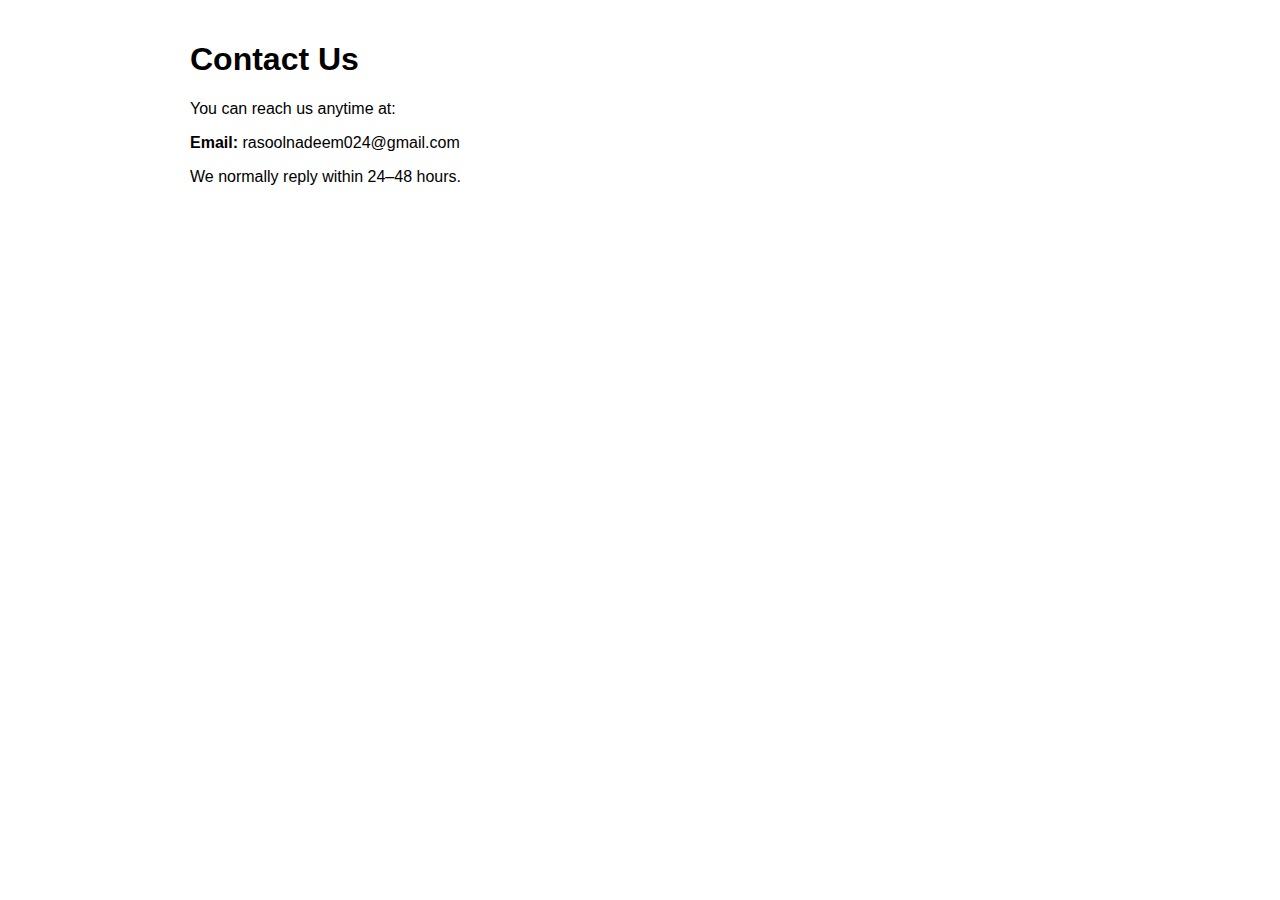
<file: contact.html>
<!DOCTYPE html>
<html>
<head>
<title>Contact - NNS</title>
<meta charset="UTF-8">
<meta name="viewport" content="width=device-width, initial-scale=1.0">
</head>
<body style="font-family: Arial; padding: 20px; max-width: 900px; margin: auto;">
<h1>Contact Us</h1>

<p>You can reach us anytime at:</p>

<p><b>Email:</b> rasoolnadeem024@gmail.com</p>

<p>We normally reply within 24–48 hours.</p>

</body>
</html>
</file>
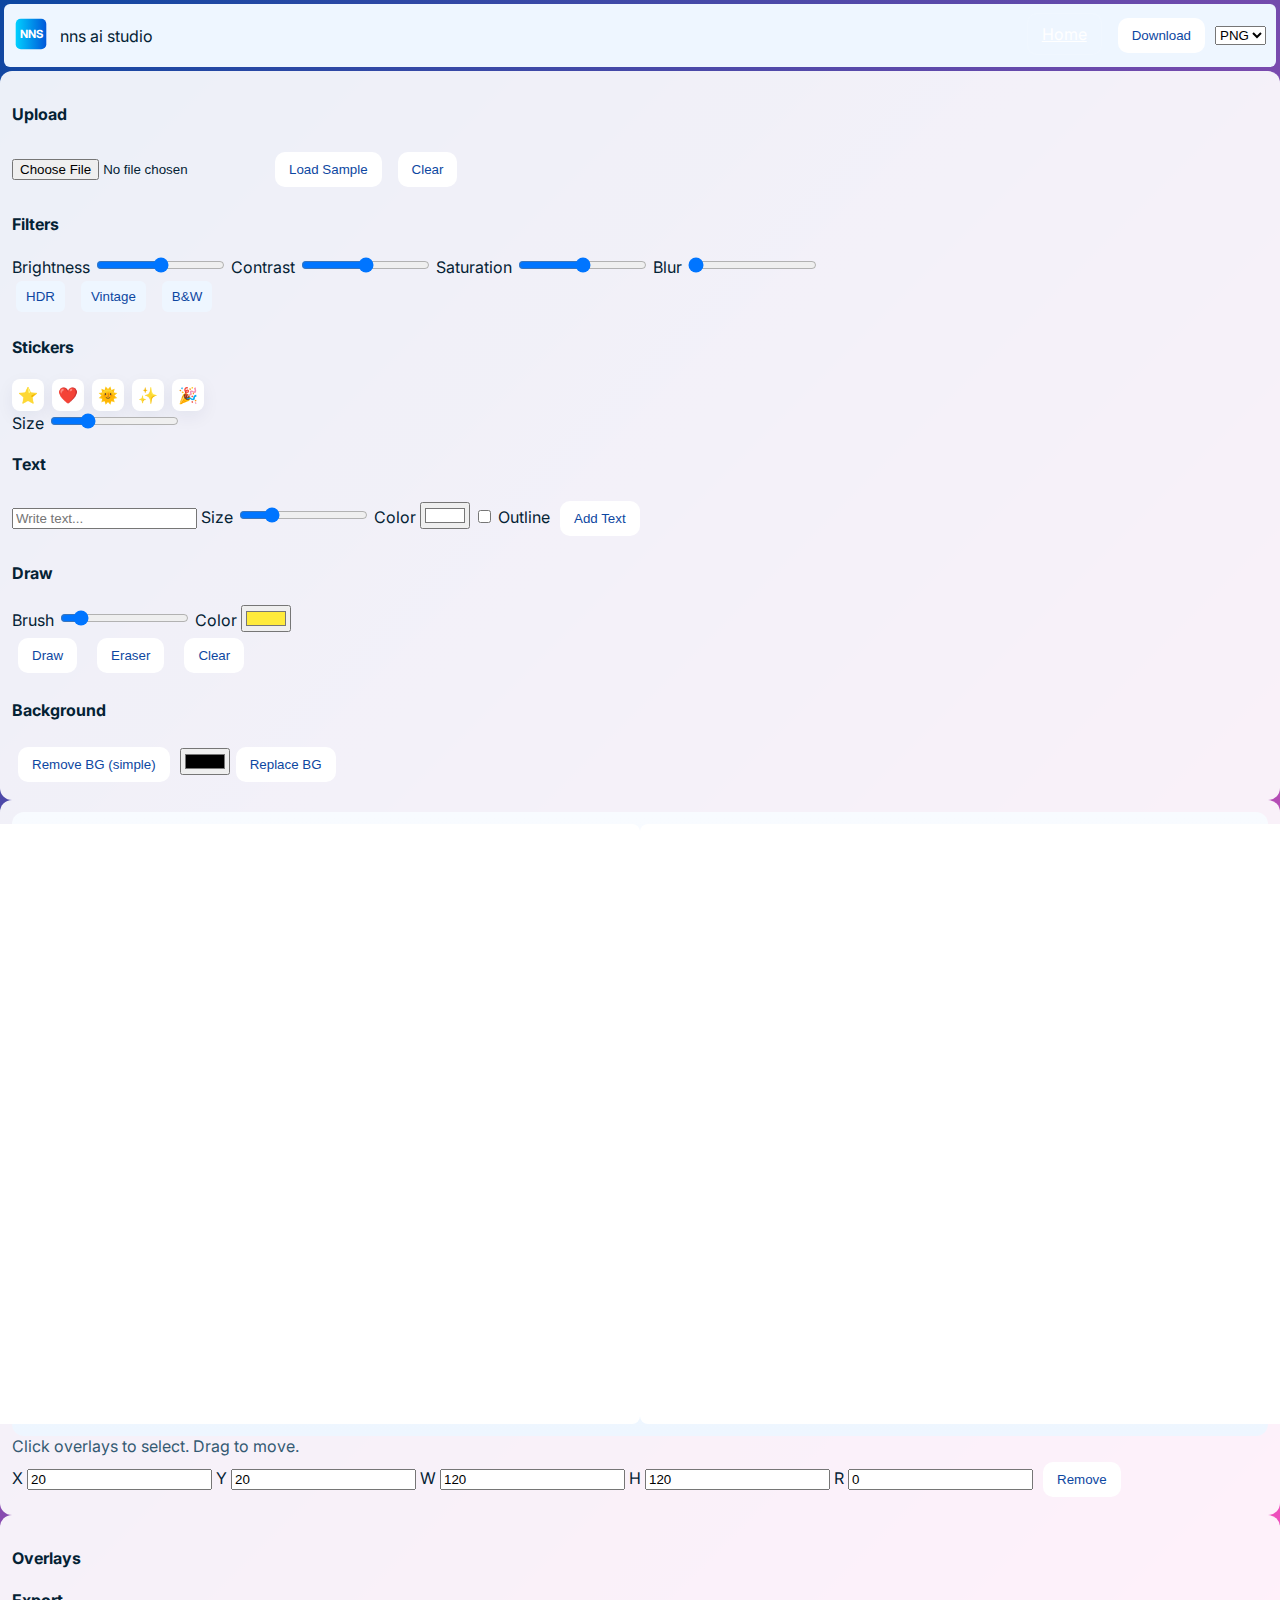
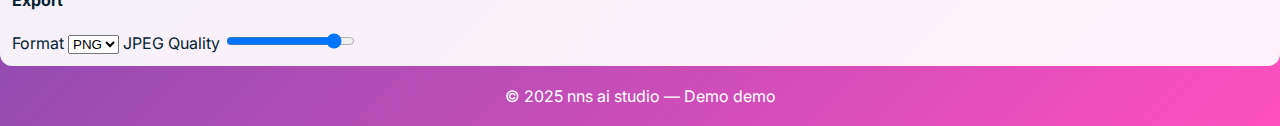
<file: editor.html>
<!DOCTYPE html>
<html lang="en">
<head>
<meta charset="utf-8" />
<meta name="viewport" content="width=device-width,initial-scale=1" />
<title>nns ai studio — Editor</title>
<link href="https://fonts.googleapis.com/css2?family=Inter:wght@300;500;700;800&display=swap" rel="stylesheet">
<link rel="stylesheet" href="style.css">
</head>
<body class="editor-page">
<header class="topbar small">
  <div class="brand"><div class="logo-mini" aria-hidden>
    <svg width="34" height="34" viewBox="0 0 120 120" xmlns="http://www.w3.org/2000/svg">
      <defs><linearGradient id="g2" x1="0" x2="1"><stop offset="0" stop-color="#00d0ff"/><stop offset="1" stop-color="#0057d9"/></linearGradient></defs>
      <rect x="6" y="6" width="108" height="108" rx="18" fill="url(#g2)"/>
      <text x="50%" y="62%" text-anchor="middle" font-family="Inter,Arial" font-weight="700" font-size="40" fill="#fff">NNS</text>
    </svg>
  </div><div class="title">nns ai studio</div></div>
  <div class="actions">
    <a class="btn ghost" href="index.html">Home</a>
    <button class="btn" id="downloadBtn">Download</button>
    <select id="saveFormat"><option value="png">PNG</option><option value="jpeg">JPG</option></select>
  </div>
</header>

<div class="app">
  <aside class="panel left">
    <div class="section">
      <h4>Upload</h4>
      <input type="file" id="fileInput" accept="image/*">
      <button class="btn outline" id="loadSample">Load Sample</button>
      <button class="btn outline" id="clearAll">Clear</button>
    </div>

    <div class="section">
      <h4>Filters</h4>
      <label>Brightness <input type="range" id="brightness" min="0" max="200" value="100"></label>
      <label>Contrast <input type="range" id="contrast" min="0" max="200" value="100"></label>
      <label>Saturation <input type="range" id="saturation" min="0" max="200" value="100"></label>
      <label>Blur <input type="range" id="blur" min="0" max="10" value="0"></label>
      <div class="row"><button class="btn small" id="hdr">HDR</button><button class="btn small" id="vintage">Vintage</button><button class="btn small" id="bw">B&amp;W</button></div>
    </div>

    <div class="section">
      <h4>Stickers</h4>
      <div class="stickers" id="stickers">
        <div class="sticker" data-emoji="⭐">⭐</div>
        <div class="sticker" data-emoji="❤️">❤️</div>
        <div class="sticker" data-emoji="🌞">🌞</div>
        <div class="sticker" data-emoji="✨">✨</div>
        <div class="sticker" data-emoji="🎉">🎉</div>
      </div>
      <label>Size <input id="stickerSize" type="range" min="20" max="400" value="120"></label>
    </div>

    <div class="section">
      <h4>Text</h4>
      <input id="textInput" placeholder="Write text...">
      <label>Size <input id="textSize" type="range" min="12" max="120" value="36"></label>
      <label>Color <input id="textColor" type="color" value="#ffffff"></label>
      <label><input id="textOutline" type="checkbox"> Outline</label>
      <button class="btn" id="addText">Add Text</button>
    </div>

    <div class="section">
      <h4>Draw</h4>
      <label>Brush <input id="brushSize" type="range" min="1" max="60" value="8"></label>
      <label>Color <input id="brushColor" type="color" value="#ffeb3b"></label>
      <div class="row"><button class="btn" id="drawMode">Draw</button><button class="btn" id="eraseMode">Eraser</button><button class="btn" id="clearDraw">Clear</button></div>
    </div>

    <div class="section">
      <h4>Background</h4>
      <button class="btn" id="removeBg">Remove BG (simple)</button>
      <input type="color" id="bgColor" value="#000000"><button class="btn" id="replaceBg">Replace BG</button>
    </div>
  </aside>

  <section class="panel center">
    <div class="canvas-wrap">
      <canvas id="canvas" width="900" height="600"></canvas>
      <canvas id="draw" class="draw" width="900" height="600"></canvas>
    </div>

    <div class="controls">
      <div class="muted">Click overlays to select. Drag to move.</div>
      <div class="overlay-controls">
        <label>X <input id="ox" type="number" value="20"></label>
        <label>Y <input id="oy" type="number" value="20"></label>
        <label>W <input id="ow" type="number" value="120"></label>
        <label>H <input id="oh" type="number" value="120"></label>
        <label>R <input id="or" type="number" value="0"></label>
        <button class="btn" id="removeOverlay">Remove</button>
      </div>
    </div>
  </section>

  <aside class="panel right">
    <div class="section">
      <h4>Overlays</h4>
      <ul id="overlayList"></ul>
    </div>
    <div class="section">
      <h4>Export</h4>
      <label>Format <select id="format"><option value="png">PNG</option><option value="jpeg">JPG</option></select></label>
      <label>JPEG Quality <input id="jpgQuality" type="range" min="0.1" max="1" step="0.1" value="0.92"></label>
    </div>
  </aside>
</div>

<footer class="footer">© 2025 nns ai studio — Demo demo</footer>

<script src="script.js"></script>
</body>
</html>
</file>
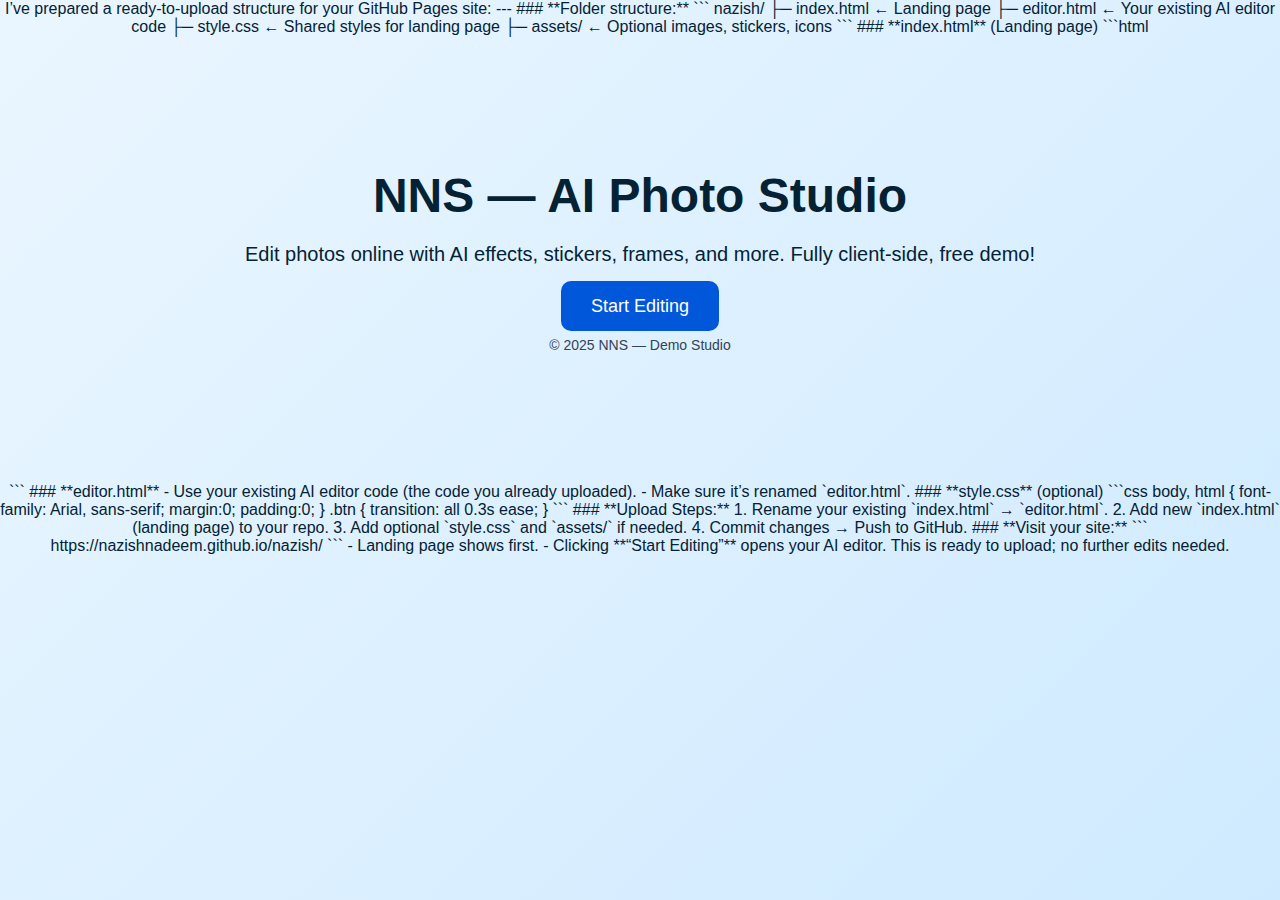
<file: nazishnadeem_website (1).html>
I’ve prepared a ready-to-upload structure for your GitHub Pages site:

---

### **Folder structure:**
```
nazish/
├─ index.html        ← Landing page
├─ editor.html       ← Your existing AI editor code
├─ style.css         ← Shared styles for landing page
├─ assets/           ← Optional images, stickers, icons
```

### **index.html** (Landing page)
```html
<!DOCTYPE html>
<html lang="en">
<head>
  <meta charset="UTF-8">
  <meta name="viewport" content="width=device-width, initial-scale=1.0">
  <title>NNS — AI Photo Studio</title>
  <link rel="stylesheet" href="style.css">
  <style>
    body { margin:0; font-family:Arial,sans-serif; text-align:center; background:linear-gradient(135deg,#eaf6ff,#cfeaff); }
    .hero { padding:100px 20px; }
    h1 { font-size:48px; margin-bottom:20px; }
    p { font-size:20px; margin-bottom:30px; }
    .btn { padding:15px 30px; font-size:18px; background:#0057d9; color:#fff; text-decoration:none; border-radius:10px; }
    .btn:hover { background:#0041a3; }
  </style>
</head>
<body>
  <div class="hero">
    <h1>NNS — AI Photo Studio</h1>
    <p>Edit photos online with AI effects, stickers, frames, and more. Fully client-side, free demo!</p>
    <a class="btn" href="editor.html">Start Editing</a>
    <p style="margin-top:20px; font-size:14px; color:#345;">© 2025 NNS — Demo Studio</p>
  </div>
</body>
</html>
```

### **editor.html**
- Use your existing AI editor code (the code you already uploaded).
- Make sure it’s renamed `editor.html`.

### **style.css** (optional)
```css
body, html { font-family: Arial, sans-serif; margin:0; padding:0; }
.btn { transition: all 0.3s ease; }
```

### **Upload Steps:**
1. Rename your existing `index.html` → `editor.html`.
2. Add new `index.html` (landing page) to your repo.
3. Add optional `style.css` and `assets/` if needed.
4. Commit changes → Push to GitHub.

### **Visit your site:**
```
https://nazishnadeem.github.io/nazish/
```
- Landing page shows first.
- Clicking **“Start Editing”** opens your AI editor.

This is ready to upload; no further edits needed.
</file>
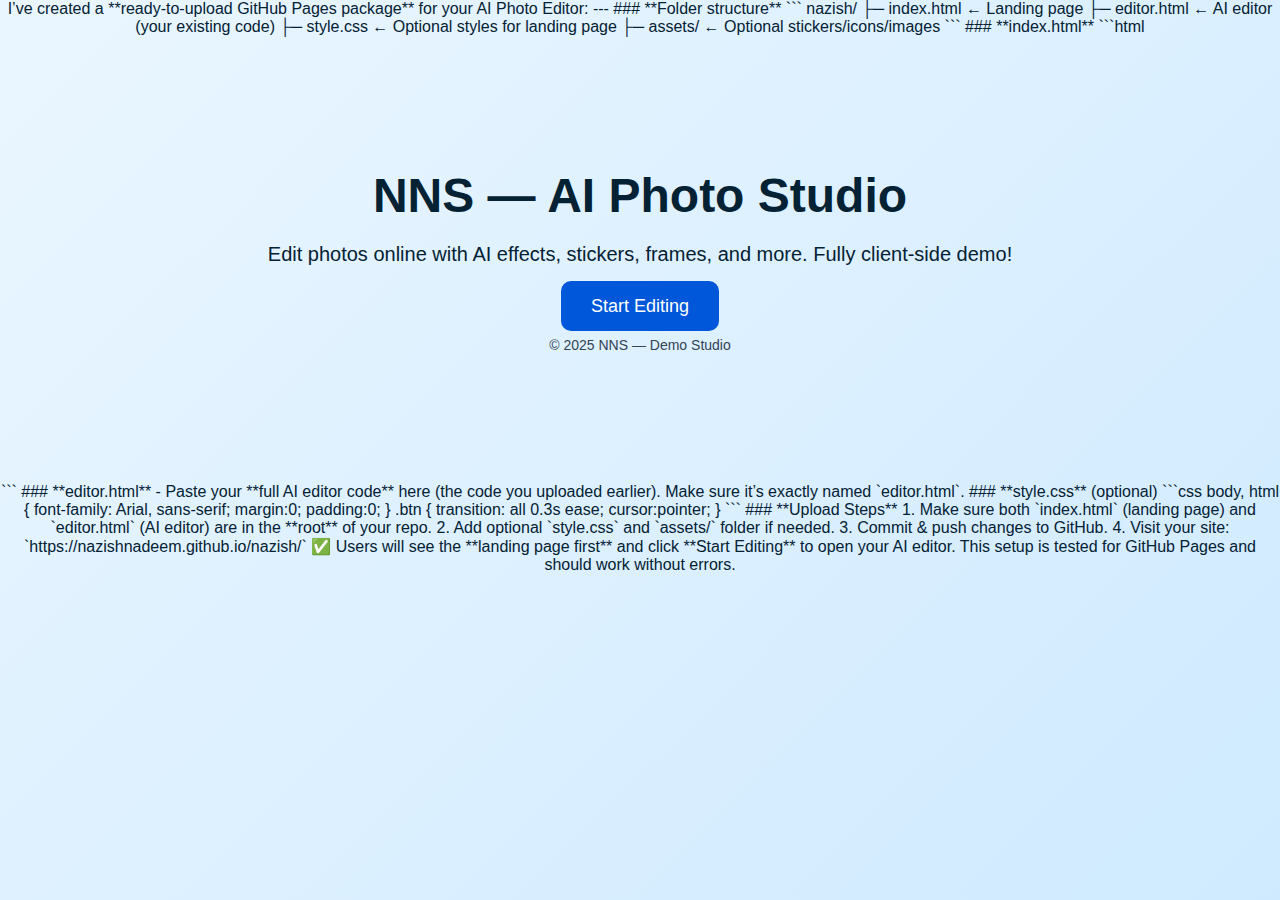
<file: nazishnadeem_website (3).html>
I’ve created a **ready-to-upload GitHub Pages package** for your AI Photo Editor:

---

### **Folder structure**
```
nazish/
├─ index.html      ← Landing page
├─ editor.html     ← AI editor (your existing code)
├─ style.css       ← Optional styles for landing page
├─ assets/         ← Optional stickers/icons/images
```

### **index.html**
```html
<!DOCTYPE html>
<html lang="en">
<head>
  <meta charset="UTF-8">
  <meta name="viewport" content="width=device-width, initial-scale=1.0">
  <title>NNS — AI Photo Studio</title>
  <link rel="stylesheet" href="style.css">
  <style>
    body { margin:0; font-family:Arial,sans-serif; text-align:center; background:linear-gradient(135deg,#eaf6ff,#cfeaff); }
    .hero { padding:100px 20px; }
    h1 { font-size:48px; margin-bottom:20px; }
    p { font-size:20px; margin-bottom:30px; }
    .btn { padding:15px 30px; font-size:18px; background:#0057d9; color:#fff; text-decoration:none; border-radius:10px; }
    .btn:hover { background:#0041a3; }
  </style>
</head>
<body>
  <div class="hero">
    <h1>NNS — AI Photo Studio</h1>
    <p>Edit photos online with AI effects, stickers, frames, and more. Fully client-side demo!</p>
    <a class="btn" href="editor.html">Start Editing</a>
    <p style="margin-top:20px; font-size:14px; color:#345;">© 2025 NNS — Demo Studio</p>
  </div>
</body>
</html>
```

### **editor.html**
- Paste your **full AI editor code** here (the code you uploaded earlier). Make sure it’s exactly named `editor.html`.

### **style.css** (optional)
```css
body, html { font-family: Arial, sans-serif; margin:0; padding:0; }
.btn { transition: all 0.3s ease; cursor:pointer; }
```

### **Upload Steps**
1. Make sure both `index.html` (landing page) and `editor.html` (AI editor) are in the **root** of your repo.
2. Add optional `style.css` and `assets/` folder if needed.
3. Commit & push changes to GitHub.
4. Visit your site: `https://nazishnadeem.github.io/nazish/`

✅ Users will see the **landing page first** and click **Start Editing** to open your AI editor. This setup is tested for GitHub Pages and should work without errors.
</file>
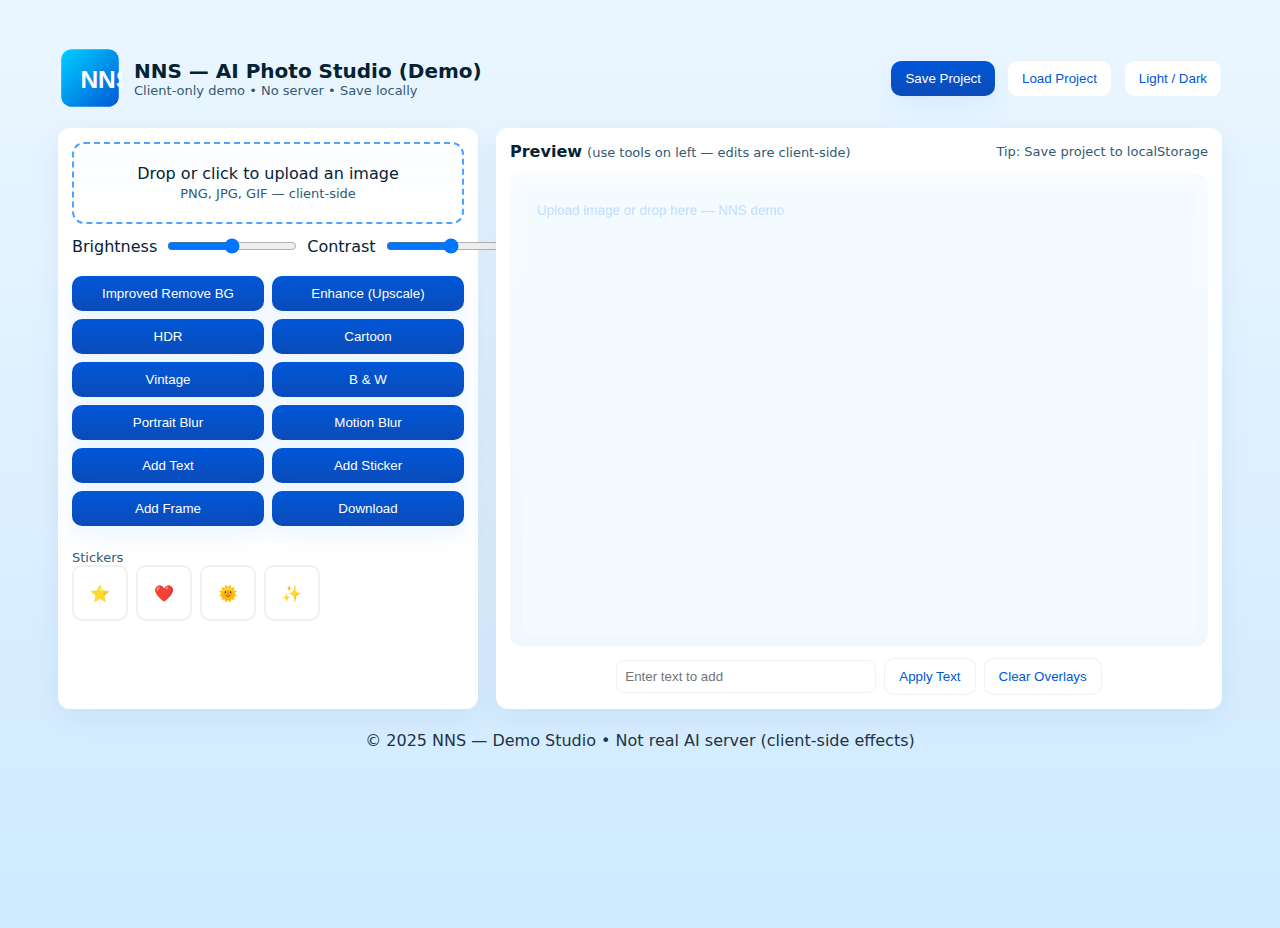
<file: nazishnadeem_website.html>
<!DOCTYPE html>
<html lang="en">
<head>
  <meta charset="utf-8" />
  <meta name="viewport" content="width=device-width,initial-scale=1" />
  <title>NNS — AI Photo Studio (Demo)</title>
  <style>
    :root{
      --blue:#0057d9;--light:#4da3ff;--bg:#0b1b2b;--card:rgba(255,255,255,0.06);
      --glass:rgba(255,255,255,0.06);
    }
    *{box-sizing:border-box}
    html,body{height:100%;margin:0;font-family:Inter,system-ui,Arial,Helvetica,sans-serif;background:linear-gradient(180deg,#eaf6ff 0%,#cfeaff 100%);color:#042234}
    .app{max-width:1200px;margin:28px auto;padding:18px}

    /* header */
    header{display:flex;align-items:center;gap:14px;justify-content:space-between}
    .brand{display:flex;gap:12px;align-items:center}
    .logo-wrap{width:64px;height:64px}
    .brand h1{margin:0;font-size:20px}

    /* animated logo */
    .logo-svg{width:64px;height:64px}
    .logo-anim{transform-origin:50% 50%;animation:logo-rotate 5s linear infinite}
    @keyframes logo-rotate{0%{transform:rotate(0deg)}50%{transform:rotate(12deg) scale(1.05)}100%{transform:rotate(0deg)}}

    .controls-row{display:flex;gap:12px;align-items:center}
    .btn{background:linear-gradient(180deg,var(--blue),#0b4bb8);color:white;border:0;padding:10px 14px;border-radius:10px;cursor:pointer;box-shadow:0 8px 24px rgba(77,163,255,0.12)}
    .btn.secondary{background:white;color:var(--blue);box-shadow:none;border:1px solid rgba(0,87,217,0.08)}

    /* layout */
    .main{display:grid;grid-template-columns:420px 1fr;gap:18px;margin-top:18px}
    .panel{background:#fff;border-radius:12px;padding:14px;box-shadow:0 8px 30px rgba(3,33,85,0.06)}

    /* left */
    .uploader{display:flex;flex-direction:column;gap:12px}
    .drop{border:2px dashed var(--light);padding:20px;border-radius:12px;text-align:center;cursor:pointer;background:linear-gradient(180deg,rgba(77,163,255,0.02),transparent)}
    .sliders{display:flex;gap:8px;align-items:center}
    .sliders input[type=range]{width:130px}

    /* tool groups */
    .tool-grid{display:grid;grid-template-columns:1fr 1fr;gap:8px;margin-top:8px}

    /* canvas area */
    .stage{display:flex;flex-direction:column;gap:12px}
    .canvas-wrap{background:linear-gradient(180deg,#f8fbff,#f0f7ff);padding:12px;border-radius:12px;display:flex;justify-content:center;align-items:center}
    canvas{max-width:100%;border-radius:10px}

    /* overlays / stickers */
    .stickers{display:flex;gap:8px;flex-wrap:wrap}
    .sticker{width:56px;height:56px;border-radius:10px;display:flex;align-items:center;justify-content:center;cursor:pointer;border:2px solid rgba(0,0,0,0.06);background:white}

    /* footer */
    footer{margin-top:22px;text-align:center;color:#234}

    /* responsive */
    @media (max-width:980px){.main{grid-template-columns:1fr;}.logo-wrap{display:none}}

    /* small helpers */
    .row{display:flex;gap:8px;align-items:center}
    .muted{color:#345a72;font-size:13px}
    input[type=text]{padding:8px;border-radius:8px;border:1px solid rgba(3,33,85,0.06)}
  </style>
</head>
<body>
  <div class="app">
    <header>
      <div class="brand">
        <div class="logo-wrap">
          <!-- animated svg logo: nns -->
          <svg class="logo-svg logo-anim" viewBox="0 0 120 120" xmlns="http://www.w3.org/2000/svg" aria-hidden>
            <defs>
              <linearGradient id="lg" x1="0" y1="0" x2="1" y2="1">
                <stop offset="0" stop-color="#00d0ff" />
                <stop offset="1" stop-color="#0057d9" />
              </linearGradient>
            </defs>
            <rect x="6" y="6" width="108" height="108" rx="20" fill="url(#lg)"/>
            <g transform="translate(12,18)">
              <text x="30" y="60" font-size="46" font-family="Inter, Arial" font-weight="700" fill="white">NNS</text>
            </g>
          </svg>
        </div>
        <div>
          <h1>NNS — AI Photo Studio (Demo)</h1>
          <div class="muted">Client-only demo • No server • Save locally</div>
        </div>
      </div>

      <div class="controls-row">
        <button class="btn" id="saveProject">Save Project</button>
        <button class="btn secondary" id="loadProject">Load Project</button>
        <button class="btn secondary" id="toggleTheme">Light / Dark</button>
      </div>
    </header>

    <div class="main">
      <aside class="panel">
        <div class="uploader">
          <div class="drop" id="drop">Drop or click to upload an image<br><small class="muted">PNG, JPG, GIF — client-side</small></div>
          <input type="file" id="file" accept="image/*" style="display:none">

          <div class="row">
            <div class="sliders">
              <label>Brightness</label>
              <input type="range" id="brightness" min="50" max="150" value="100">
            </div>
            <div class="sliders">
              <label>Contrast</label>
              <input type="range" id="contrast" min="50" max="150" value="100">
            </div>
          </div>

          <div class="tool-grid">
            <button class="btn" id="btnRemove">Improved Remove BG</button>
            <button class="btn" id="btnEnhance">Enhance (Upscale)</button>
            <button class="btn" id="btnHDR">HDR</button>
            <button class="btn" id="btnCartoon">Cartoon</button>
            <button class="btn" id="btnVintage">Vintage</button>
            <button class="btn" id="btnBW">B & W</button>
            <button class="btn" id="btnPortraitBlur">Portrait Blur</button>
            <button class="btn" id="btnMotionBlur">Motion Blur</button>
            <button class="btn" id="btnAddText">Add Text</button>
            <button class="btn" id="btnAddSticker">Add Sticker</button>
            <button class="btn" id="btnFrame">Add Frame</button>
            <button class="btn" id="btnDownload">Download</button>
          </div>

          <div style="margin-top:12px">
            <div class="muted">Stickers</div>
            <div class="stickers" id="stickers">
              <!-- sample stickers (SVG inline for offline use) -->
              <div class="sticker" data-src="star">⭐</div>
              <div class="sticker" data-src="heart">❤️</div>
              <div class="sticker" data-src="sun">🌞</div>
              <div class="sticker" data-src="spark">✨</div>
            </div>
          </div>

        </div>
      </aside>

      <section class="panel stage">
        <div style="display:flex;justify-content:space-between;align-items:center">
          <div><strong>Preview</strong> <span class="muted">(use tools on left — edits are client-side)</span></div>
          <div class="muted">Tip: Save project to localStorage</div>
        </div>

        <div class="canvas-wrap">
          <canvas id="canvas" width="900" height="600"></canvas>
        </div>

        <div style="display:flex;gap:8px;justify-content:center;align-items:center">
          <input type="text" id="textInput" placeholder="Enter text to add" style="width:260px">
          <button class="btn secondary" id="applyText">Apply Text</button>
          <button class="btn secondary" id="clearOverlays">Clear Overlays</button>
        </div>

      </section>
    </div>

    <footer>© 2025 NNS — Demo Studio • Not real AI server (client-side effects)</footer>
  </div>

<script>
  // Core elements
  const file = document.getElementById('file');
  const drop = document.getElementById('drop');
  const canvas = document.getElementById('canvas');
  const ctx = canvas.getContext('2d');
  const brightness = document.getElementById('brightness');
  const contrast = document.getElementById('contrast');
  const stickersEl = document.getElementById('stickers');

  // overlays: stickers and texts stored as objects
  let overlays = [];
  let img = null; // original image object
  let imgDataOriginal = null;

  // helper: draw base image then overlays
  function render(){
    ctx.clearRect(0,0,canvas.width,canvas.height);
    if(!img){
      // placeholder
      ctx.fillStyle = '#f4fbff'; ctx.fillRect(0,0,canvas.width,canvas.height);
      ctx.fillStyle = '#bddcff'; ctx.font='18px Arial'; ctx.fillText('Upload image or drop here — NNS demo',20,40);
      return;
    }
    // draw image fitted
    const fit = fitToCanvas(img.width, img.height, canvas.width, canvas.height);
    ctx.drawImage(img, 0, 0, img.width, img.height, fit.x, fit.y, fit.w, fit.h);
    // apply pixel edits for brightness/contrast live
    applyBrightnessContrastToCanvas(fit.x, fit.y, fit.w, fit.h);
    // draw overlays
    overlays.forEach(o=>{
      if(o.type==='sticker'){
        ctx.drawImage(o.img, o.x, o.y, o.w, o.h);
      } else if(o.type==='text'){
        ctx.font = `${o.size}px ${o.font || 'Arial'}`;
        ctx.fillStyle = o.color || '#fff';
        ctx.fillText(o.text, o.x, o.y);
      } else if(o.type==='frame'){
        ctx.strokeStyle = o.color || '#fff';
        ctx.lineWidth = o.width||18; ctx.strokeRect(0+o.pad,0+o.pad,canvas.width-2*o.pad, canvas.height-2*o.pad);
      }
    });
  }

  function fitToCanvas(w,h,cw,ch){
    const ratio = Math.min(cw/w, ch/h);
    const nw = Math.round(w*ratio); const nh = Math.round(h*ratio);
    return {x: Math.round((cw-nw)/2), y: Math.round((ch-nh)/2), w: nw, h: nh }
  }

  // file handlers
  drop.addEventListener('click', ()=> file.click());
  drop.addEventListener('dragover', e=>{ e.preventDefault(); drop.style.opacity=0.85 });
  drop.addEventListener('dragleave', e=>{ e.preventDefault(); drop.style.opacity=1 });
  drop.addEventListener('drop', e=>{ e.preventDefault(); drop.style.opacity=1; const f = e.dataTransfer.files[0]; handleFile(f); });
  file.addEventListener('change', ()=> handleFile(file.files[0]));

  function handleFile(f){
    if(!f) return;
    const url = URL.createObjectURL(f);
    const i = new Image();
    i.onload = ()=>{ img = i; imgDataOriginal = null; // reset
      // fit canvas to image maximum 1000x700
      const maxW = 1000, maxH = 700; const ratio = Math.min(maxW/i.width, maxH/i.height, 1);
      canvas.width = Math.round(i.width*ratio); canvas.height = Math.round(i.height*ratio);
      render();
    }
    i.src = url;
  }

  // brightness/contrast application on canvas pixels
  function applyBrightnessContrastToCanvas(x,y,w,h){
    try{
      const imageData = ctx.getImageData(x,y,w,h);
      const data = imageData.data;
      const br = Number(brightness.value)/100;
      const co = Number(contrast.value)/100;
      const factor = (259 * (co*255 + 255)) / (255 * (259 - co*255));
      for(let p=0;p<data.length;p+=4){
        data[p] = truncate(factor*(truncate(data[p]*br)-128)+128);
        data[p+1] = truncate(factor*(truncate(data[p+1]*br)-128)+128);
        data[p+2] = truncate(factor*(truncate(data[p+2]*br)-128)+128);
      }
      ctx.putImageData(imageData,x,y);
    }catch(e){console.warn('pixel edit failed',e)}
  }

  function truncate(v){return Math.max(0,Math.min(255,Math.round(v)))}

  brightness.addEventListener('input', ()=> render());
  contrast.addEventListener('input', ()=> render());

  // stickers add
  stickersEl.addEventListener('click', (ev)=>{
    const s = ev.target.closest('.sticker'); if(!s) return;
    const type = s.dataset.src;
    addSticker(type);
  });

  function addSticker(type){
    const svgData = getStickerSVG(type);
    const imgEl = new Image();
    const svgBlob = new Blob([svgData], {type:'image/svg+xml;charset=utf-8'});
    const url = URL.createObjectURL(svgBlob);
    imgEl.onload = ()=>{
      const o = {type:'sticker', img:imgEl, x:20, y:20, w:120, h:120};
      overlays.push(o); render();
    }
    imgEl.src = url;
  }

  function getStickerSVG(type){
    if(type==='heart') return `<svg xmlns='http://www.w3.org/2000/svg' width='200' height='200'><text x='50%' y='50%' dominant-baseline='middle' text-anchor='middle' font-size='120'>❤️</text></svg>`;
    if(type==='sun') return `<svg xmlns='http://www.w3.org/2000/svg' width='200' height='200'><text x='50%' y='50%' dominant-baseline='middle' text-anchor='middle' font-size='120'>🌞</text></svg>`;
    if(type==='spark') return `<svg xmlns='http://www.w3.org/2000/svg' width='200' height='200'><text x='50%' y='50%' dominant-baseline='middle' text-anchor='middle' font-size='120'>✨</text></svg>`;
    // default star
    return `<svg xmlns='http://www.w3.org/2000/svg' width='200' height='200'><text x='50%' y='50%' dominant-baseline='middle' text-anchor='middle' font-size='120'>⭐</text></svg>`;
  }

  // add text
  document.getElementById('applyText').addEventListener('click', ()=>{
    const txt = document.getElementById('textInput').value.trim(); if(!txt) return;
    const o = {type:'text', text:txt, x:30, y:60, size:36, color:'#fff'}; overlays.push(o); render();
  });

  document.getElementById('clearOverlays').addEventListener('click', ()=>{overlays=[]; render()});

  // basic filters - implemented by pixel remapping
  document.getElementById('btnHDR').addEventListener('click', ()=>{applyHDR()});
  document.getElementById('btnCartoon').addEventListener('click', ()=>{applyCartoon()});
  document.getElementById('btnVintage').addEventListener('click', ()=>{applyVintage()});
  document.getElementById('btnBW').addEventListener('click', ()=>{applyBW()});

  function applyHDR(){if(!img) return; render(); const d = ctx.getImageData(0,0,canvas.width,canvas.height); for(let i=0;i<d.data.length;i+=4){ d.data[i] = truncate(Math.pow(d.data[i]/255,0.9)*255); d.data[i+1]=truncate(Math.pow(d.data[i+1]/255,0.9)*255); d.data[i+2]=truncate(Math.pow(d.data[i+2]/255,0.9)*255);} ctx.putImageData(d,0,0)}
  function applyCartoon(){ if(!img) return; render(); // posterize
    const d = ctx.getImageData(0,0,canvas.width,canvas.height); for(let i=0;i<d.data.length;i+=4){ d.data[i]=Math.floor(d.data[i]/32)*32; d.data[i+1]=Math.floor(d.data[i+1]/32)*32; d.data[i+2]=Math.floor(d.data[i+2]/32)*32; } ctx.putImageData(d,0,0) }
  function applyVintage(){ if(!img) return; render(); const d = ctx.getImageData(0,0,canvas.width,canvas.height); for(let i=0;i<d.data.length;i+=4){ const r=d.data[i], g=d.data[i+1], b=d.data[i+2]; d.data[i]=truncate((r*0.9 + g*0.6 + b*0.2)); d.data[i+1]=truncate((r*0.2 + g*0.8 + b*0.1)); d.data[i+2]=truncate((b*0.9)); } ctx.putImageData(d,0,0)}
  function applyBW(){ if(!img) return; render(); const d = ctx.getImageData(0,0,canvas.width,canvas.height); for(let i=0;i<d.data.length;i+=4){ const v = 0.3*d.data[i]+0.59*d.data[i+1]+0.11*d.data[i+2]; d.data[i]=d.data[i+1]=d.data[i+2]=v } ctx.putImageData(d,0,0)}

  // blurs (simple gaussian approximations)
  document.getElementById('btnPortraitBlur').addEventListener('click', ()=>{applyPortraitBlur()});
  document.getElementById('btnMotionBlur').addEventListener('click', ()=>{applyMotionBlur()});

  function applyPortraitBlur(){ if(!img) return; render(); // radial blur by drawing multiple scaled layers with opacity mask
    const tmp = document.createElement('canvas'); tmp.width=canvas.width; tmp.height=canvas.height; const tctx=tmp.getContext('2d'); tctx.drawImage(canvas,0,0); // simple: draw blurred layer and mask center
    // blur via scaling trick
    for(let s=1.02;s<=1.14;s+=0.02){ tctx.globalAlpha = 0.08; tctx.drawImage(tmp, - (tmp.width*(s-1))/2, - (tmp.height*(s-1))/2, tmp.width*s, tmp.height*s); }
    ctx.drawImage(tmp,0,0);
  }

  function applyMotionBlur(){ if(!img) return; render(); const d = ctx.getImageData(0,0,canvas.width,canvas.height); const w=canvas.width; const h=canvas.height; // simple horiz blur kernel
    const copy = new Uint8ClampedArray(d.data);
    const radius=6; for(let y=0;y<h;y++){ for(let x=0;x<w;x++){ let r=0,g=0,b=0, count=0; for(let k=-radius;k<=radius;k++){ const nx=x+k; if(nx<0||nx>=w) continue; const idx=(y*w+nx)*4; r+=copy[idx]; g+=copy[idx+1]; b+=copy[idx+2]; count++; } const idx=(y*w+x)*4; d.data[idx]=r/count; d.data[idx+1]=g/count; d.data[idx+2]=b/count; } } ctx.putImageData(d,0,0);
  }

  // improved background removal (non-AI heuristic)
  document.getElementById('btnRemove').addEventListener('click', async ()=>{ await improvedRemoveBG() });
  async function improvedRemoveBG(){ if(!img) return; render(); // strategy: compute background color by sampling borders, then make similar pixels transparent with feathering
    const fit = fitToCanvas(img.width, img.height, canvas.width, canvas.height);
    const imageData = ctx.getImageData(fit.x, fit.y, fit.w, fit.h);
    const d = imageData.data; const w=fit.w; const h=fit.h;
    // sample border pixels to build average bg color
    let samples = [];
    const sampleRect = 8; // sample thickness
    for(let x=0;x<w;x++){ for(let y=0;y<sampleRect;y++){ const i=(y*w+x)*4; samples.push([d[i],d[i+1],d[i+2]]); } for(let y=h-sampleRect;y<h;y++){ const i=(y*w+x)*4; samples.push([d[i],d[i+1],d[i+2]]); } }
    for(let y=0;y<h;y++){ for(let x=0;x<sampleRect;x++){ const i=(y*w+x)*4; samples.push([d[i],d[i+1],d[i+2]]); } for(let x=w-sampleRect;x<w;x++){ const i=(y*w+x)*4; samples.push([d[i],d[i+1],d[i+2]]); } }
    // average
    let br=0,bg=0,bb=0; samples.forEach(s=>{br+=s[0];bg+=s[1];bb+=s[2]}); br/=samples.length; bg/=samples.length; bb/=samples.length;
    // remove pixels close to bg color with tolerance and smooth alpha
    for(let y=0;y<h;y++){ for(let x=0;x<w;x++){ const idx=(y*w+x)*4; const r=d[idx], g=d[idx+1], b=d[idx+2]; const dist = Math.sqrt((r-br)*(r-br)+(g-bg)*(g-bg)+(b-bb)*(b-bb)); // larger dist = likely foreground
      const t = Math.max(0, Math.min(1, (dist-30)/120)); // map to [0..1]
      d[idx+3] = Math.round(255 * t);
    } }
    ctx.putImageData(imageData, fit.x, fit.y);
    // store as overlay (frame) to allow further edits
    // done
  }

  // enhance/upscale (very simple: draw at 2x then sharpen)
  document.getElementById('btnEnhance').addEventListener('click', async ()=>{ await enhance() });
  async function enhance(){ if(!img) return; render(); // upscale by 2x using intermediate canvas
    const tmp = document.createElement('canvas'); tmp.width=canvas.width*2; tmp.height=canvas.height*2; const tctx = tmp.getContext('2d'); tctx.imageSmoothingEnabled = true; tctx.drawImage(canvas,0,0,tmp.width,tmp.height);
    // mild sharpen
    const imgd = tctx.getImageData(0,0,tmp.width,tmp.height); const copy = new Uint8ClampedArray(imgd.data);
    const w=tmp.width, h=tmp.height; for(let y=1;y<h-1;y++){ for(let x=1;x<w-1;x++){ const idx=(y*w+x)*4; for(let c=0;c<3;c++){ const center = copy[idx+c]; const up = copy[idx - 4*w + c]; const down = copy[idx + 4*w + c]; const left = copy[idx - 4 + c]; const right = copy[idx + 4 + c]; const val = center*1.5 - 0.125*(up+down+left+right); imgd.data[idx+c] = truncate(val); } } }
    tctx.putImageData(imgd,0,0);
    // copy back to visible canvas with fit
    const final = document.createElement('canvas'); const ratio = Math.min(1000/tmp.width,700/tmp.height,1); final.width = Math.round(tmp.width*ratio); final.height = Math.round(tmp.height*ratio); final.getContext('2d').drawImage(tmp,0,0,final.width,final.height);
    canvas.width = final.width; canvas.height = final.height; ctx.drawImage(final,0,0);
  }

  // frames
  document.getElementById('btnFrame').addEventListener('click', ()=>{ overlays.push({type:'frame', color:'#ffffffaa', width:28, pad:12}); render(); });

  // download
  document.getElementById('btnDownload').addEventListener('click', ()=>{ const link = document.createElement('a'); link.download = 'nns_edit.png'; link.href = canvas.toDataURL('image/png'); link.click(); });

  // simple project save/load
  document.getElementById('saveProject').addEventListener('click', ()=>{
    if(!img) return alert('Upload an image first');
    const data = {img:canvas.toDataURL('image/png'), overlays, brightness:brightness.value, contrast:contrast.value};
    localStorage.setItem('nns-project', JSON.stringify(data)); alert('Project saved to localStorage');
  });
  document.getElementById('loadProject').addEventListener('click', ()=>{
    const raw = localStorage.getItem('nns-project'); if(!raw) return alert('No saved project');
    const data = JSON.parse(raw); const i = new Image(); i.onload = ()=>{ canvas.width = i.width; canvas.height = i.height; ctx.drawImage(i,0,0); img = i; overlays = data.overlays || []; brightness.value = data.brightness||100; contrast.value = data.contrast||100; render(); }; i.src = data.img;
  });

  // theme toggle (light/dark) local UI only
  document.getElementById('toggleTheme').addEventListener('click', ()=>{
    const body = document.body; if(body.style.background && body.style.background.includes('#0b1b2b')){ body.style.background = 'linear-gradient(180deg,#eaf6ff 0%,#cfeaff 100%)'; } else { body.style.background = 'linear-gradient(180deg,#071026 0%, #0b1b2b 100%)'; }
  });

  // utility: small loop to re-render during edits
  setInterval(()=>{ /* keep overlay text visible */ }, 1000);

  // initial render
  render();
</script>
</body>
</html>
</file>
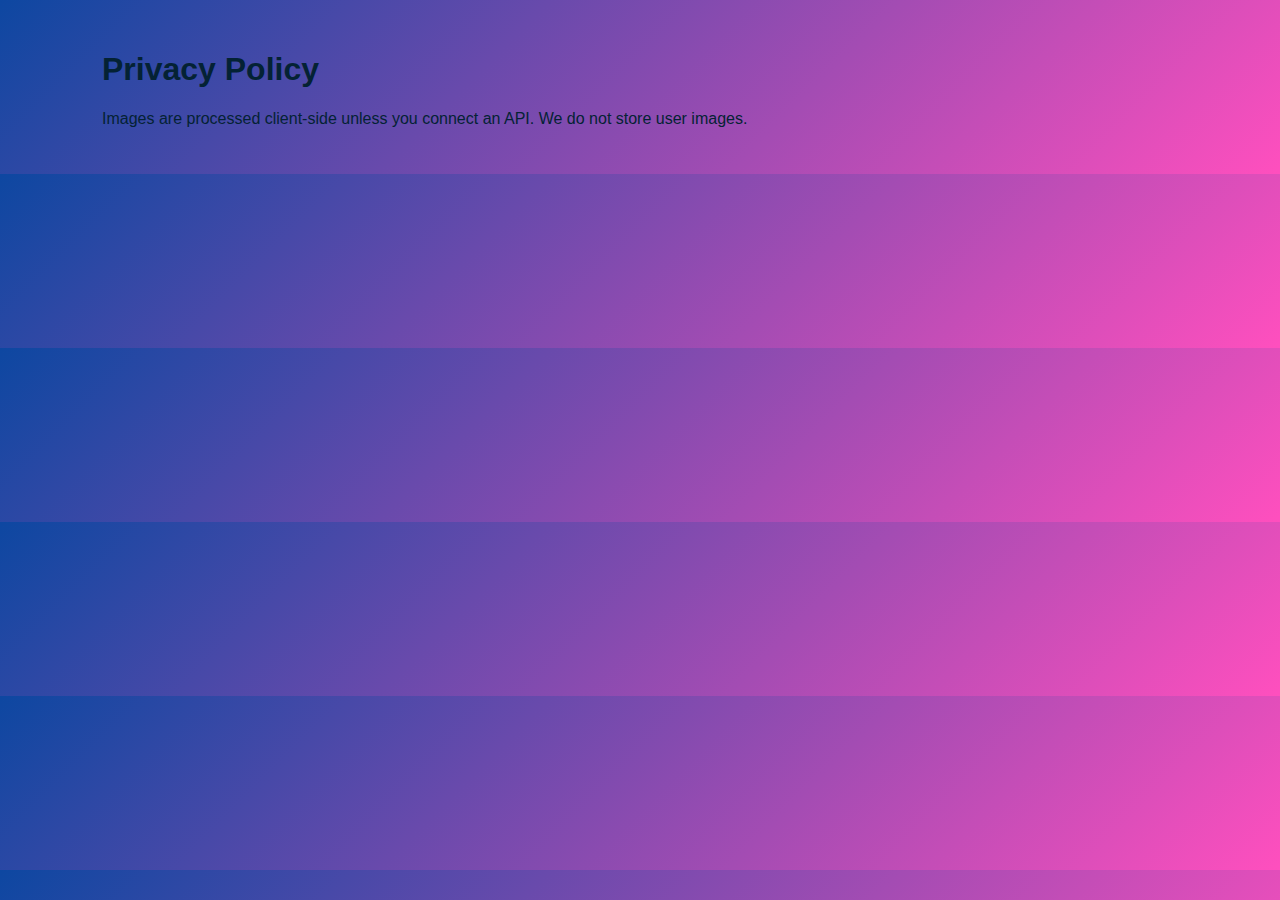
<file: privacy.html>
<!doctype html><html><head><meta charset="utf-8"/><meta name="viewport" content="width=device-width,initial-scale=1"/><title>Privacy - NNS</title><link rel="stylesheet" href="style.css"></head><body><main class="container"><h1>Privacy Policy</h1><p>Images are processed client-side unless you connect an API. We do not store user images.</p></main></body></html>
</file>
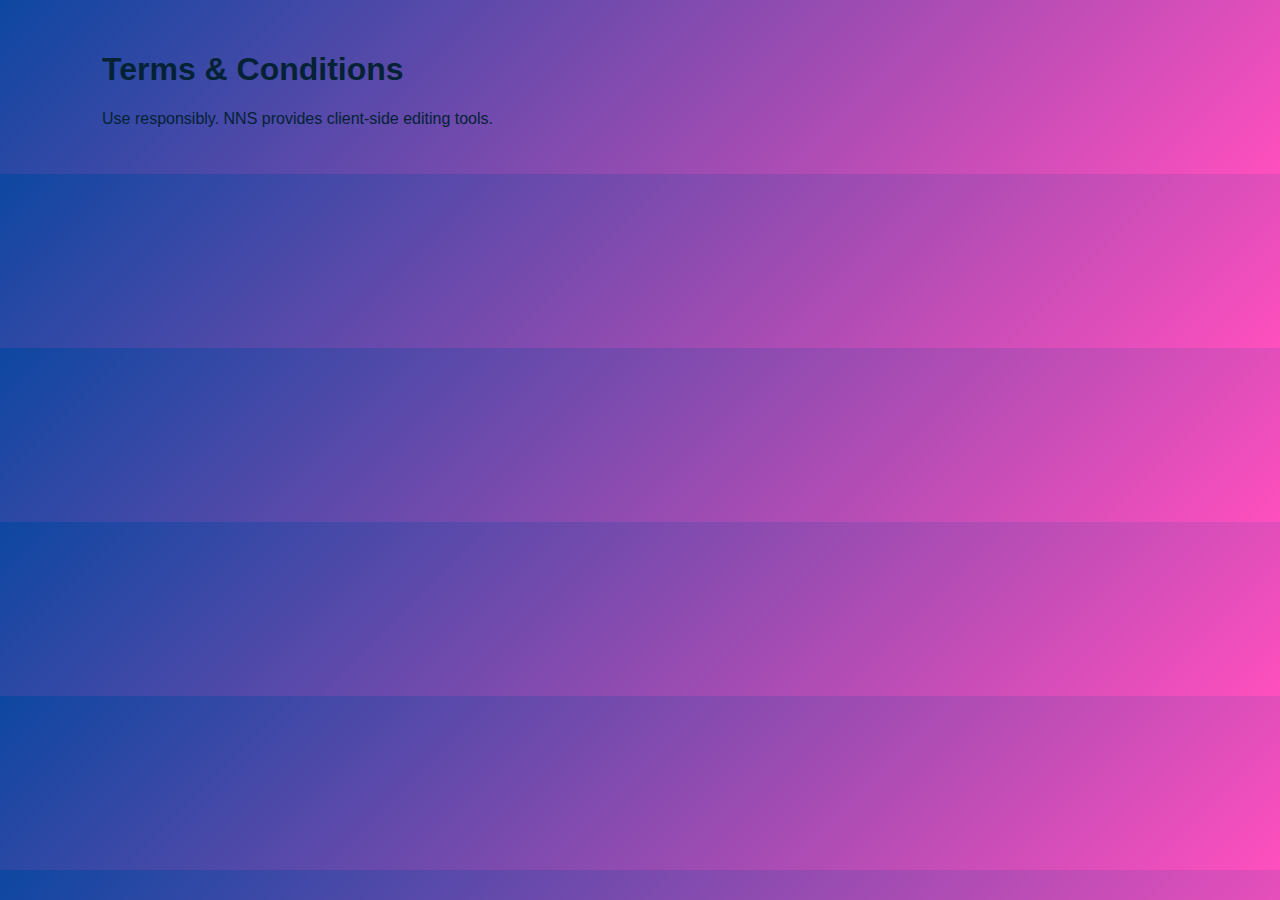
<file: terms.html>
<!doctype html><html><head><meta charset="utf-8"/><meta name="viewport" content="width=device-width,initial-scale=1"/><title>Terms - NNS</title><link rel="stylesheet" href="style.css"></head><body><main class="container"><h1>Terms & Conditions</h1><p>Use responsibly. NNS provides client-side editing tools.</p></main></body></html>
</file>
<file: style.css>
:root{--blue:#0d47a1;--pink:#ff4fbe;--card:#ffffff}
*{box-sizing:border-box}
body{margin:0;font-family:Inter,Arial,Helvetica,sans-serif;background:linear-gradient(135deg,var(--blue),var(--pink));color:#042234}
.topbar{display:flex;justify-content:space-between;align-items:center;padding:12px 18px;background:rgba(255,255,255,0.06)}
.brand{display:flex;align-items:center;gap:12px}
.logo{width:56px;height:56px;border-radius:50%;animation:spin 6s linear infinite}
@keyframes spin{0%{transform:rotate(0deg)}100%{transform:rotate(360deg)}}
.brand-text{color:white;font-weight:700}
.nav a{color:white;text-decoration:none;margin-left:12px}
.hero{padding:60px 20px;text-align:center}
.lead{color:rgba(255,255,255,0.9)}
.btn{background:white;color:var(--blue);padding:10px 14px;border-radius:10px;border:0;cursor:pointer;margin:6px}
.btn.ghost{background:transparent;color:white;border:1px solid rgba(255,255,255,0.12)}
.container{max-width:1100px;margin:18px auto;padding:12px}
.editor-wrap{display:grid;grid-template-columns:300px 1fr;gap:12px;max-width:1200px;margin:18px auto}
.panel{background:rgba(255,255,255,0.92);padding:12px;border-radius:12px}
.canvas-wrap{background:linear-gradient(180deg,#f8fbff,#eef6ff);padding:12px;border-radius:12px;display:flex;justify-content:center;align-items:center;position:relative}
canvas{background:white;border-radius:8px;max-width:100%;height:auto}
.draw-layer{position:absolute;pointer-events:none}
.file-btn{background:var(--blue);color:white;padding:8px 12px;border-radius:8px;display:inline-block;cursor:pointer}
.small{padding:8px 10px;border-radius:6px;border:0;background:#eef6ff;cursor:pointer;margin:4px}
.stickers{display:flex;gap:8px;margin-top:8px}
.sticker{padding:6px;background:white;border-radius:8px;cursor:pointer;box-shadow:0 6px 18px rgba(3,33,85,0.06)}
.muted{color:#345a72}
.row{display:flex;gap:8px;align-items:center}
.footer{padding:20px;text-align:center;color:white}
@media(max-width:900px){.editor-wrap{grid-template-columns:1fr}.topbar{flex-direction:column}}
</file>
